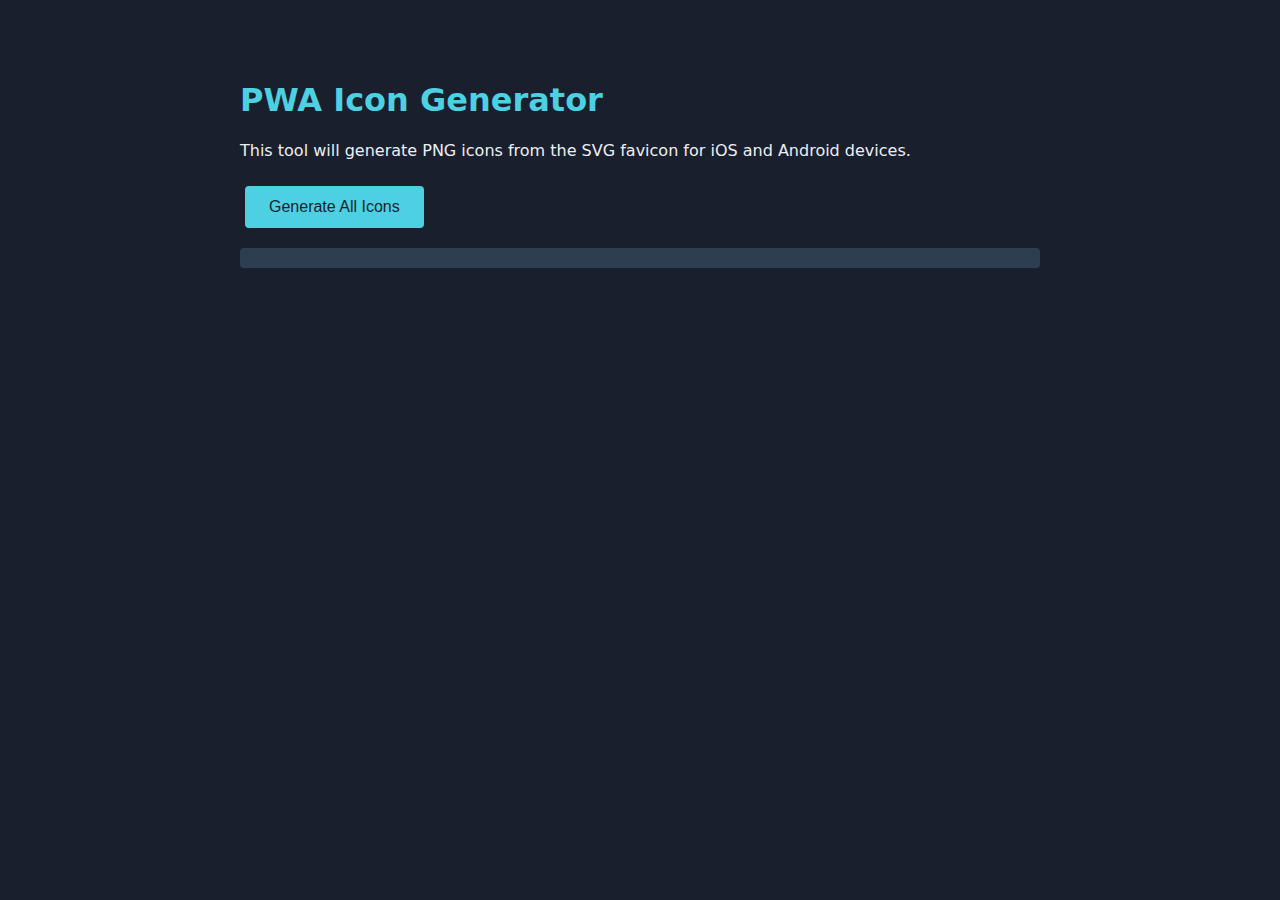
<file: generate-icons.html>
<!DOCTYPE html>
<html lang="en">
<head>
  <meta charset="UTF-8">
  <meta name="viewport" content="width=device-width, initial-scale=1.0">
  <title>Icon Generator</title>
  <style>
    body {
      font-family: system-ui, -apple-system, sans-serif;
      max-width: 800px;
      margin: 40px auto;
      padding: 20px;
      background: #1a1f2e;
      color: #eceff1;
    }
    h1 { color: #4DD0E1; }
    button {
      background: #4DD0E1;
      color: #1a1f2e;
      border: none;
      padding: 12px 24px;
      font-size: 16px;
      border-radius: 4px;
      cursor: pointer;
      margin: 10px 5px;
    }
    button:hover { background: #26c6da; }
    .preview {
      display: flex;
      gap: 20px;
      flex-wrap: wrap;
      margin: 20px 0;
    }
    .icon-preview {
      text-align: center;
    }
    .icon-preview canvas {
      border: 1px solid #4DD0E1;
      margin: 10px 0;
    }
    .status {
      padding: 10px;
      margin: 10px 0;
      background: #2c3e50;
      border-radius: 4px;
    }
  </style>
</head>
<body>
  <h1>PWA Icon Generator</h1>
  <p>This tool will generate PNG icons from the SVG favicon for iOS and Android devices.</p>

  <button onclick="generateAllIcons()">Generate All Icons</button>

  <div id="status" class="status"></div>
  <div id="preview" class="preview"></div>

  <script>
    const sizes = [
      { size: 72, name: 'icon-72.png', desc: 'Android (ldpi)' },
      { size: 96, name: 'icon-96.png', desc: 'Android (mdpi)' },
      { size: 128, name: 'icon-128.png', desc: 'Android (hdpi)' },
      { size: 144, name: 'icon-144.png', desc: 'Android (xhdpi)' },
      { size: 152, name: 'icon-152.png', desc: 'iOS iPad' },
      { size: 180, name: 'icon-180.png', desc: 'iOS iPhone' },
      { size: 192, name: 'icon-192.png', desc: 'Android (xxhdpi)' },
      { size: 384, name: 'icon-384.png', desc: 'Android (xxxhdpi)' },
      { size: 512, name: 'icon-512.png', desc: 'Android (splash)' }
    ];

    // Embedded SVG content
    const svgText = `<svg xmlns="http://www.w3.org/2000/svg" viewBox="0 0 100 100">
  <!-- Outer circle -->
  <circle cx="50" cy="50" r="48" fill="#1a1f2e" stroke="#4DD0E1" stroke-width="3"/>

  <!-- Inner circle -->
  <circle cx="50" cy="50" r="6" fill="#4DD0E1"/>

  <!-- North needle (red) -->
  <path d="M 50 10 L 45 50 L 50 45 L 55 50 Z" fill="#FF5252"/>

  <!-- South needle (white) -->
  <path d="M 50 90 L 45 50 L 50 55 L 55 50 Z" fill="#ECEFF1"/>

  <!-- Cardinal direction markers -->
  <text x="50" y="22" text-anchor="middle" font-size="14" font-weight="bold" fill="#4DD0E1" font-family="sans-serif">N</text>
  <text x="78" y="55" text-anchor="middle" font-size="12" fill="#4DD0E1" font-family="sans-serif">E</text>
  <text x="50" y="88" text-anchor="middle" font-size="12" fill="#4DD0E1" font-family="sans-serif">S</text>
  <text x="22" y="55" text-anchor="middle" font-size="12" fill="#4DD0E1" font-family="sans-serif">W</text>
</svg>`;

    async function generateAllIcons() {
      const statusDiv = document.getElementById('status');
      const previewDiv = document.getElementById('preview');

      statusDiv.textContent = 'Generating icons...';
      previewDiv.innerHTML = '';

      try {
        for (const {size, name, desc} of sizes) {
          await generateIcon(svgText, size, name, desc);
        }

        statusDiv.textContent = 'Done! Click each image to download.';
      } catch (error) {
        statusDiv.textContent = 'Error: ' + error.message;
      }
    }

    async function generateIcon(svgText, size, filename, description) {
      return new Promise((resolve) => {
        const img = new Image();
        const blob = new Blob([svgText], { type: 'image/svg+xml' });
        const url = URL.createObjectURL(blob);

        img.onload = () => {
          const canvas = document.createElement('canvas');
          canvas.width = size;
          canvas.height = size;
          const ctx = canvas.getContext('2d');

          // Draw the image
          ctx.drawImage(img, 0, 0, size, size);

          // Convert to blob and create download link
          canvas.toBlob((blob) => {
            const downloadUrl = URL.createObjectURL(blob);

            // Create preview
            const previewDiv = document.getElementById('preview');
            const iconDiv = document.createElement('div');
            iconDiv.className = 'icon-preview';

            const previewCanvas = document.createElement('canvas');
            previewCanvas.width = 128;
            previewCanvas.height = 128;
            const previewCtx = previewCanvas.getContext('2d');
            previewCtx.drawImage(img, 0, 0, 128, 128);

            const link = document.createElement('a');
            link.href = downloadUrl;
            link.download = filename;
            link.appendChild(previewCanvas);

            const label = document.createElement('div');
            label.textContent = `${size}×${size}`;

            const descLabel = document.createElement('div');
            descLabel.textContent = description;
            descLabel.style.fontSize = '12px';
            descLabel.style.color = '#4DD0E1';

            iconDiv.appendChild(link);
            iconDiv.appendChild(label);
            iconDiv.appendChild(descLabel);
            previewDiv.appendChild(iconDiv);

            URL.revokeObjectURL(url);
            resolve();
          }, 'image/png');
        };

        img.src = url;
      });
    }
  </script>
</body>
</html>
</file>
